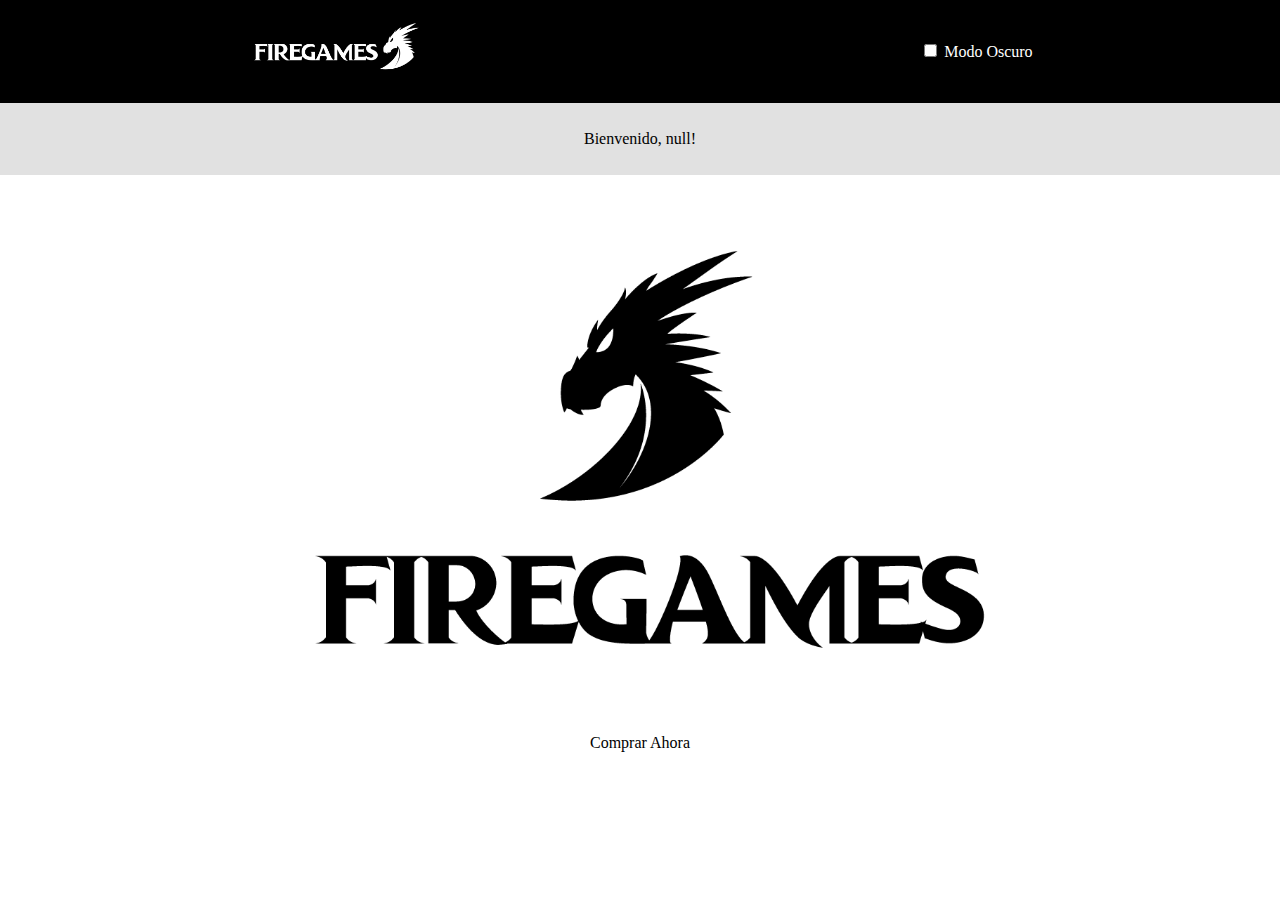
<file: index.html>
<!DOCTYPE html>
<html lang="en">
<head>
    <meta charset="UTF-8">
    <meta name="viewport" content="width=device-width, initial-scale=1.0">
    <link rel="shortcut icon" href="./assets/images/favicon.png" type="image/x-icon">
    <link href="https://cdn.jsdelivr.net/npm/bootstrap@5.1.3/dist/css/bootstrap.min.css" rel="stylesheet" integrity="sha384-1BmE4kWBq78iYhFldvKuhfTAU6auU8tT94WrHftjDbrCEXSU1oBoqyl2QvZ6jIW3" crossorigin="anonymous">
    <link rel="stylesheet" href="./css/style.css">
    <title>Inicio</title>
</head>
<body>
    <header class="header">
        <div class="container mw-100">
            <div class="center">
                <!--img-->
                <div class="logo">
                    <a href="#">
                        <img class="logoimg"src="./assets/images/FGwhite.png" alt="Logo">
                    </a>
                </div>

                <!--checkbar-->
                <div class="checkbox">
                    <div class="form-check form-switch custom-switch">
                        <input class="form-check-input " type="checkbox" role="switch" id="flexSwitchCheckDefault">
                        <label class="form-check-label costum" for="flexSwitchCheckDefault">Modo Oscuro</label>
                    </div>
                </div>
            </div>
        </div>
    </header>
    <main>
        <div id="Muestranombre" class="divnombre">
            <!--manupulacion del dom mostrara el nombre nombre-->
        </div>
        <!-- carousel -->
        <div class="divimg">
            <img id="imagen"src="./assets/images/FGblack1.png" alt="logo">
        </div>
        <div class="botonmain">
            <a href="./pages/game.html" class="btn btn-primary btn-dark btn-sm btn-custome">Comprar Ahora</a>
        </div>
        
    </main>
    <footer>
    </footer>
    <script src="./main.js"></script>
    <script src="https://cdn.jsdelivr.net/npm/bootstrap@5.1.3/dist/js/bootstrap.bundle.min.js" integrity="sha384-ka7Sk0Gln4gmtz2MlQnikT1wXgYsOg+OMhuP+IlRH9sENBO0LRn5q+8nbTov4+1p" crossorigin="anonymous"></script>
</body>
</html>
</file>
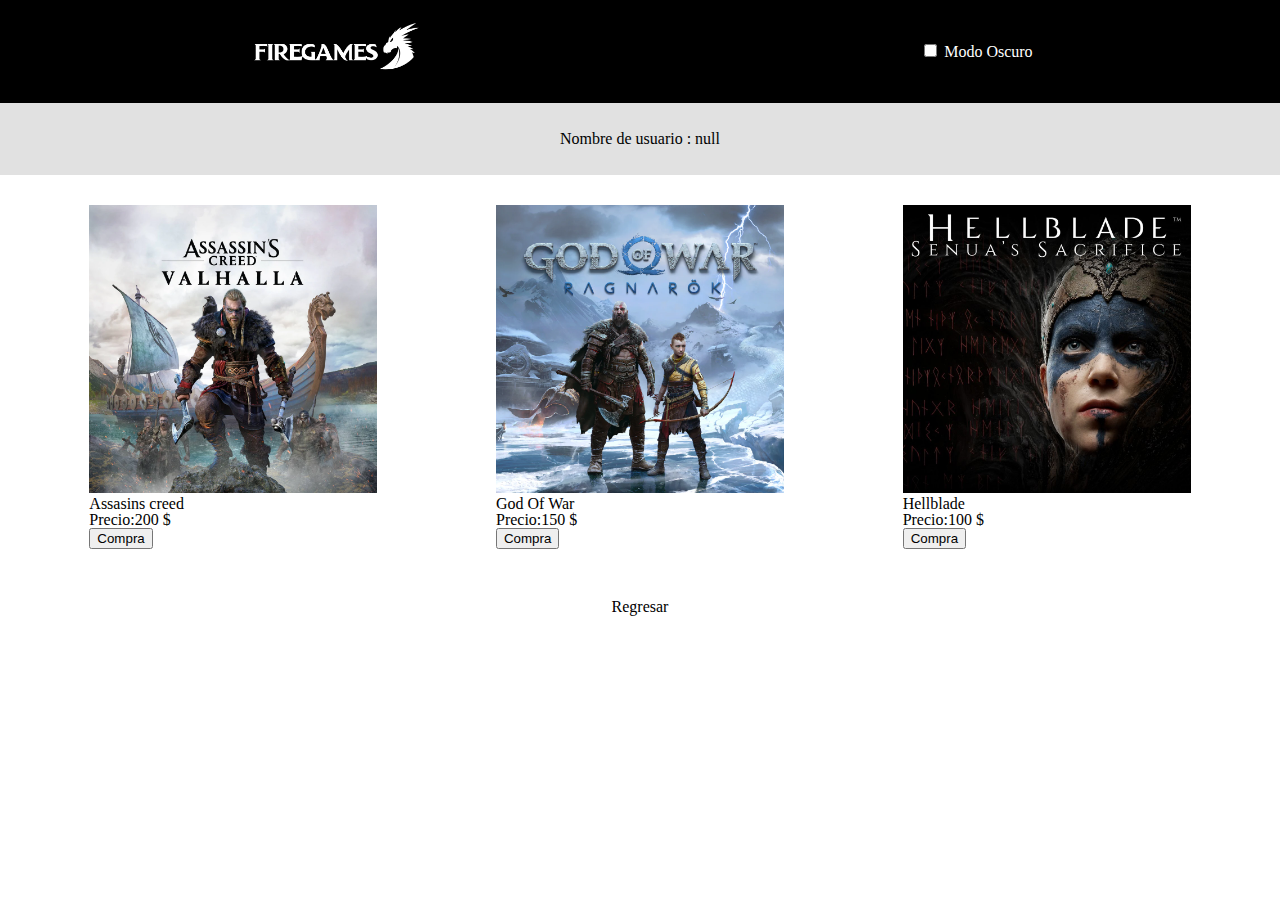
<file: pages/game.html>
<!DOCTYPE html>
<html lang="en">
    <head>
        <meta charset="UTF-8">
        <meta name="viewport" content="width=device-width, initial-scale=1.0">
        <link rel="shortcut icon" href="./assets/images/favicon.png" type="image/x-icon">
        <link href="https://cdn.jsdelivr.net/npm/bootstrap@5.1.3/dist/css/bootstrap.min.css" rel="stylesheet" integrity="sha384-1BmE4kWBq78iYhFldvKuhfTAU6auU8tT94WrHftjDbrCEXSU1oBoqyl2QvZ6jIW3" crossorigin="anonymous">
        <link rel="stylesheet" href="../css/style.css">
        <title>Game</title>
    </head>
<body>
    <header class="header">
        <div class="container mw-100">
            <div class="center">
                 <!--img-->
                 <div class="logo">
                    <a href="../index.html">
                        <img class="logoimg"src="../assets/images/FGwhite.png" alt="Logo">
                    </a>
                </div>
                <!--checkbar-->
                <div class="checkbox">
                    <div class="form-check form-switch custom-switch">
                        <input class="form-check-input " type="checkbox" role="switch" id="flexSwitchCheckDefault">
                        <label class="form-check-label costum" for="flexSwitchCheckDefault">Modo Oscuro</label>
                    </div>
                </div>

            </div>
        </div>
    </header>
    <main>
        <div id="Muestranombre" class="divnombre">
            <!--manupulacion del dom mostrara el nombre nombre-->
        </div>
        <div id="Carrito" class="Carrito">
            <ul id="listaCarrito"></ul>
        </div>
        
        <section id="cards" class="Cards">
            <div class="card" style="width: 18rem;">
                <img class="card-img-top" src="../assets/images/Card1.webp" alt="Card image cap">
                <div class="card-body">
                  <h5 class="card-title">Assasins creed</h5>
                  <p class="card-text">Precio:200 $</p>
                  <button id="Compra1"  type="button" class="btn btn-dark">Compra</button>
                </div>
            </div>

            <div class="card" style="width: 18rem;">
                <img class="card-img-top" src="../assets/images/Card2.webp" alt="Card image cap">
                <div class="card-body">
                  <h5 class="card-title">God Of War</h5>
                  <h5 class="card-title">Precio:150 $</h5>
                  <button id="Compra2" type="button" class="btn btn-dark">Compra</button>
                </div>
            </div>
            <div class="card" style="width: 18rem;">
                <img class="card-img-top" src="../assets/images/Card3.jpg" alt="Card image cap">
                <div class="card-body">
                  <h5 class="card-title">Hellblade</h5>
                  <h5 class="card-title">Precio:100 $</h5>
                  <button id="Compra3" type="button" class="btn btn-dark">Compra</button>
                </div>
            </div>

        </section>

        <div class="botonmain">
            <a href="../index.html" class="btn btn-primary btn-dark btn-sm btn-custome">Regresar</a>
        </div>
    </main>
    <footer>
        <div id="cartItems" class="cart-items"></div>
    </footer>
<script src="../game.js"></script>
<script src="https://cdn.jsdelivr.net/npm/bootstrap@5.1.3/dist/js/bootstrap.bundle.min.js" integrity="sha384-ka7Sk0Gln4gmtz2MlQnikT1wXgYsOg+OMhuP+IlRH9sENBO0LRn5q+8nbTov4+1p" crossorigin="anonymous"></script>
</body>
</html>
</file>
<file: css/style.css>
/*reseteo*/
html, body, div, span, h1, h2, h3, h4, h5, h6, p, a, img, ul, ol, li, form, label {
    margin: 0;
    padding: 0;
    border: 0;
    font-size: 100%;
    font: inherit;
    vertical-align: baseline;
    transition: background-color 0.3s;
}




  
/* Ajustes generales */
body {
    line-height: 1;
}
  
ol, ul {
    list-style: none;
}
  
img {
    max-width: 100%;
    height: auto;
}


/* Enlaces sin estilo por defecto */
a {
    text-decoration: none;
    color: inherit;
}

/*Fin de reseteo*/

/*navbar*/
.container{
    background-color: black;
}
.center{
    display: flex;
    justify-content: space-around;
    align-items: center;
}

.logoimg{
    width: auto;
    height: 100px;
}
.logoimg:hover{
    background-image: url(../assets/images/FGred.svg);
}


.options{
    margin-right: 100px;
}

nav.options ul li {
    display: inline-block;
    justify-content: center;
    text-align: center;
    margin: 10px;
    border-radius: 5px;
    padding: 20px;
}
nav.options ul li:hover{
    background-color: #FF2400;
    transition-duration: 0.8s;
}


  
/*navbar letter style*/
nav.options ul li a {
    color: rgb(255, 255, 255);
    font-size: 20px;
    font-family:Cambria, Cochin, Georgia, Times, 'Times New Roman', serif
}

/*switch letters style*/
.custom-switch{
    color: white;
    text-align: center;
    padding: 0px;
    margin: 0px;
}

/*switch margin*/
.form-check-input{
    margin-top: 0px;
}

/*color*/
.form-check-input:checked {
    background-color:  #FF2400;
    border-color: #FF2400;
}

/* body Styles */
.divnombre{
    display: flex;
    align-items: center; /*este es el Y*/
    justify-content: center; /*este es el X*/
    background-color: rgb(225, 225, 225);
    height: 8vh;
}

.divimg{
    display: flex;
    justify-content: center;
    height: 60vh;
}


/*estilos ultimo boton*/
.botonmain{
    display: flex;
    justify-content: center;
    align-items: center;
}


.btn-custome{
    padding: 20px;
}

.btn-custome:hover{
    background-color: #FF2400;
    transition-duration: 0.8s;
}


/*Fin de estilos nav bar*/

/**/









/* Estilo de card en pagina de compras */

.Cards{
    display: flex;
    justify-content: space-around;
    margin: 30px;
}


/* darkmode on */
.darkmode{
    background-color: black;
    color: white;
}


.darkmodecards{
    background-color: rgb(255, 255, 255);
    color: rgb(0, 0, 0);
}
</file>
